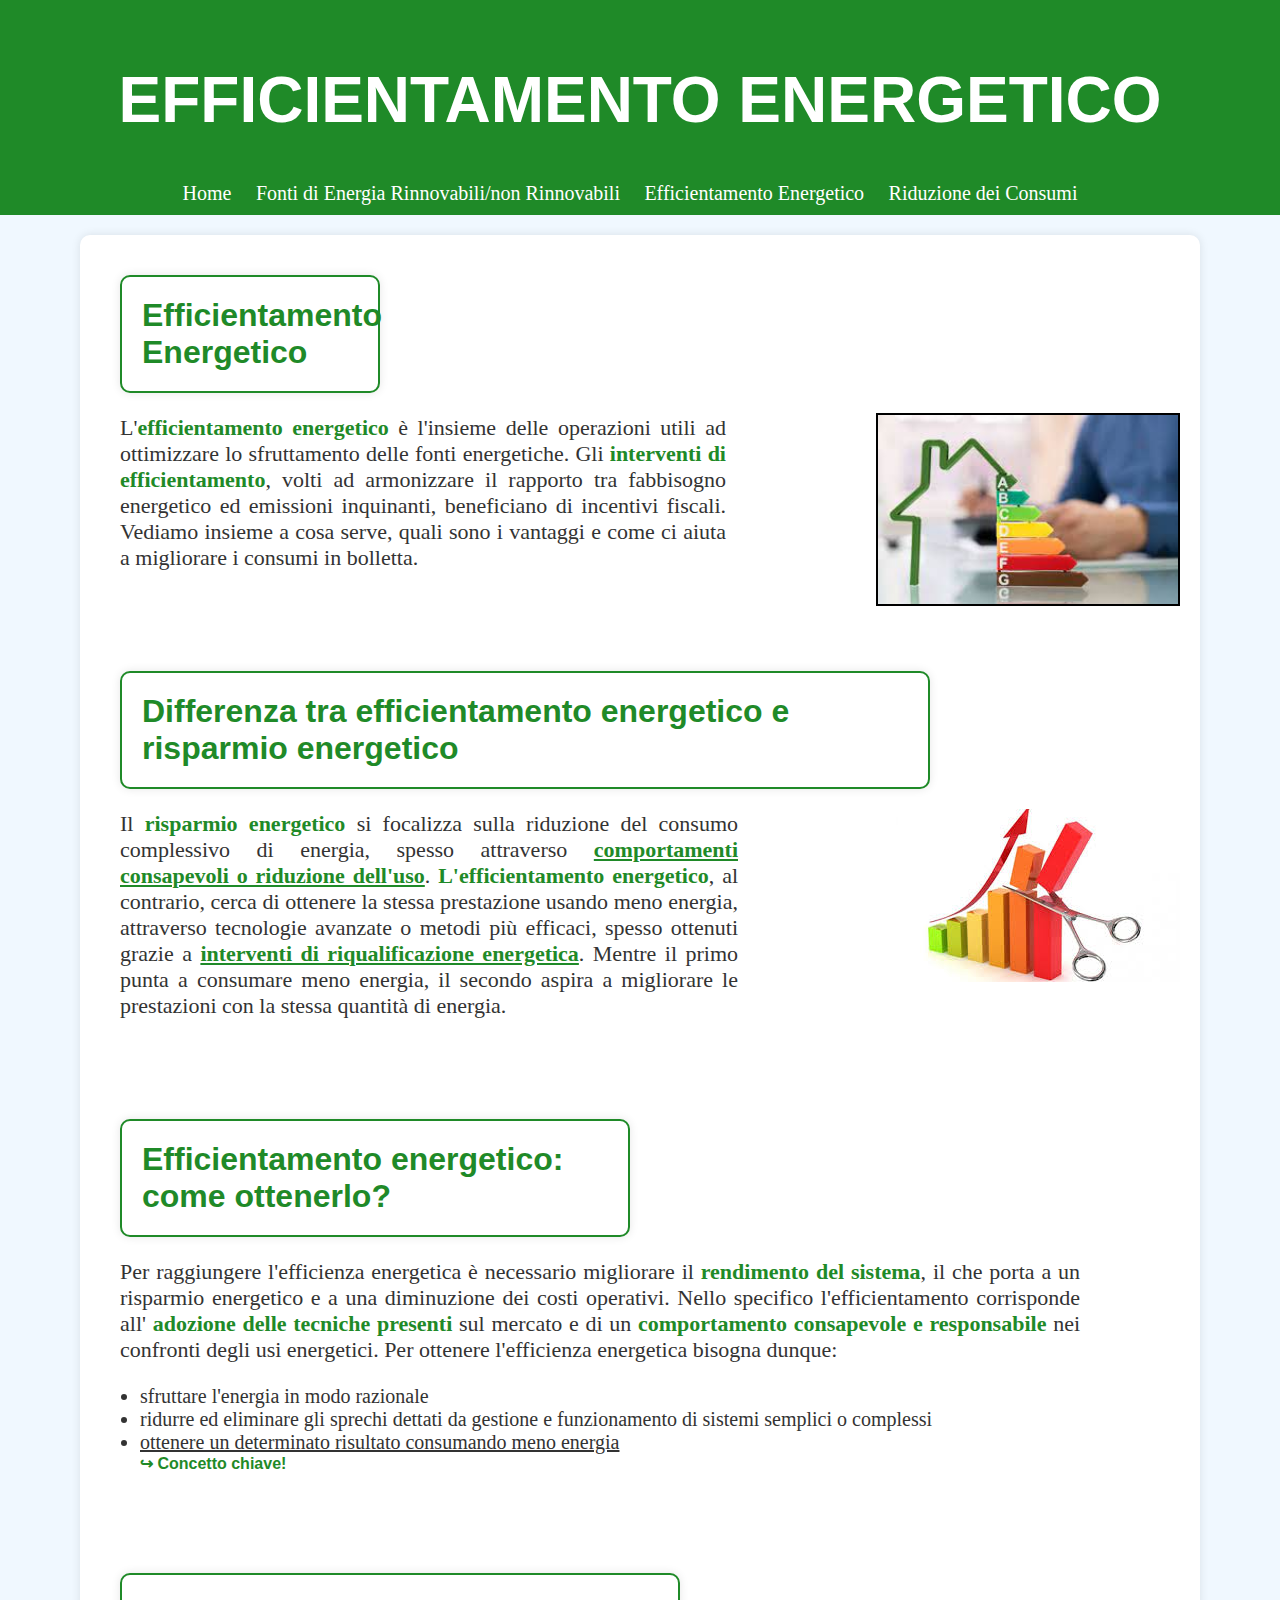
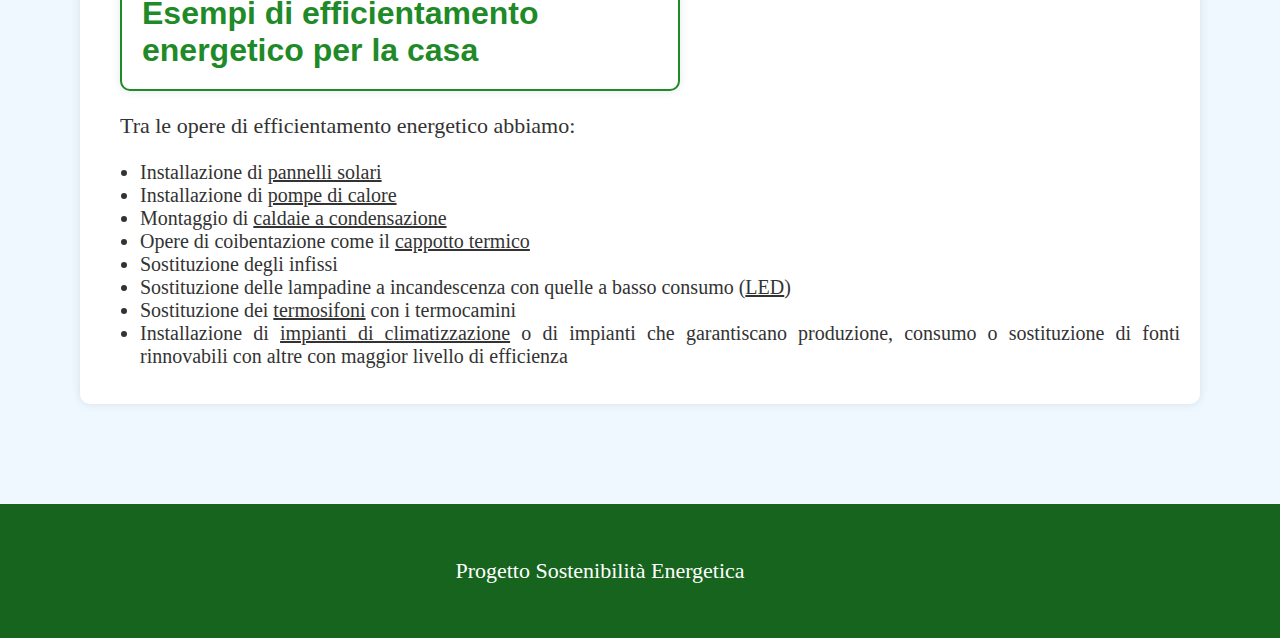
<file: efficientamento.html>
<!DOCTYPE html>
<html lang="it">
<head>
    <meta charset="UTF-8">
    <meta name="viewport" content="width=device-width, initial-scale=1.0">
    <link rel="stylesheet" href="style.css">
    <title>Efficientamento Energetico</title>
</head>
<body>

    <header>
        <h1>EFFICIENTAMENTO ENERGETICO</h1>
    </header>

    <nav>
        <ul>
            <li><a href="index.html">Home</a></li>
            <li><a href="fonti-di-energia.html">Fonti di Energia Rinnovabili/non Rinnovabili</a></li>
            <li><a href="efficientamento.html">Efficientamento Energetico</a></li>
            <li><a href="riduzione-consumi.html">Riduzione dei Consumi</a></li>
        </ul>
    </nav>

    
        <section id="efficientamento"> 
            <h2 style="margin-right: 800px;">Efficientamento Energetico</h2> 

            <img src="foto/eff1.jpeg" alt="eff1" style="float: right; margin-left: 150px; width: 300px; height: auto,; border: 2px solid black">
 
            
            <p>
                 L'<strong>efficientamento energetico</strong> è l'insieme delle operazioni utili ad ottimizzare lo sfruttamento delle fonti energetiche. Gli <strong>interventi di efficientamento</strong>, volti ad armonizzare il rapporto tra fabbisogno energetico ed emissioni inquinanti, beneficiano di incentivi fiscali. Vediamo insieme a cosa serve, quali sono i vantaggi e come ci aiuta a migliorare i consumi in bolletta. 
            </p> 
            
            <div class="spaziovuoto"></div> 
            
            <h2 style="margin-right: 250px;">Differenza tra efficientamento energetico e risparmio energetico</h2> 
            
            <img src="foto/eff2.jpeg" alt="eff2" style="float: right; margin-left: 150px; max-width: 300px; height: auto;">

            
            <p>
                Il <strong>risparmio energetico</strong> si focalizza sulla riduzione del consumo complessivo di energia, spesso attraverso <strong><U>comportamenti consapevoli o riduzione dell'uso</U></strong>. <strong>L'efficientamento energetico</strong>, al contrario, cerca di ottenere la stessa prestazione usando meno energia, attraverso tecnologie avanzate o metodi più efficaci, spesso ottenuti grazie a <strong><U>interventi di riqualificazione energetica</U></strong>. Mentre il primo punta a consumare meno energia, il secondo aspira a migliorare le prestazioni con la stessa quantità di energia. 
            </p>
            
            <div class="spaziovuoto"></div> 

            <h2 style="margin-right: 550px;">Efficientamento energetico: come ottenerlo?</h2> 

            <p>
                Per raggiungere l'efficienza energetica è necessario migliorare il <strong>rendimento del sistema</strong>, il che porta a un risparmio energetico e a una diminuzione dei costi operativi. Nello specifico l'efficientamento corrisponde all' <strong>adozione delle tecniche presenti</strong> sul mercato e di un <strong>comportamento consapevole e responsabile</strong> nei confronti degli usi energetici. Per ottenere l'efficienza energetica bisogna dunque: 
            </p>

             <ul>
                <li>sfruttare l'energia in modo razionale</li> 
                <li>ridurre ed eliminare gli sprechi dettati da gestione e funzionamento di sistemi semplici o complessi</li> 
                <li><U>ottenere un determinato risultato consumando meno energia </U></li>
                <strong><span style="color: #1f8a28;">↪ Concetto chiave!</span></strong> 
            </ul> 
            
            <div class="spaziovuoto"></div> 

            <h2 style="margin-right: 500px;">Esempi di efficientamento energetico per la casa</h2> 
            
            <p>Tra le opere di efficientamento energetico abbiamo:</p> 
            <ul> 
                <li>Installazione di <U>pannelli solari</U></li> 
                <li>Installazione di <U>pompe di calore</U></li> 
                <li>Montaggio di <U>caldaie a condensazione</U></li> 
                <li>Opere di coibentazione come il <U>cappotto termico</U></li> 
                <li>Sostituzione degli infissi</li> 
                <li>Sostituzione delle lampadine a incandescenza con quelle a basso consumo (<U>LED</U>)</li> 
                <li>Sostituzione dei <U>termosifoni</U> con i termocamini</li> 
                <li>Installazione di <U>impianti di climatizzazione</U> o di impianti che garantiscano produzione, consumo o sostituzione di fonti rinnovabili con altre con maggior livello di efficienza</li> 
            </ul> 
        </section>

        <footer class="footer">
            <p style="text-align: center;">Progetto Sostenibilità Energetica</p>
        </footer>

</body>
</html>
</file>
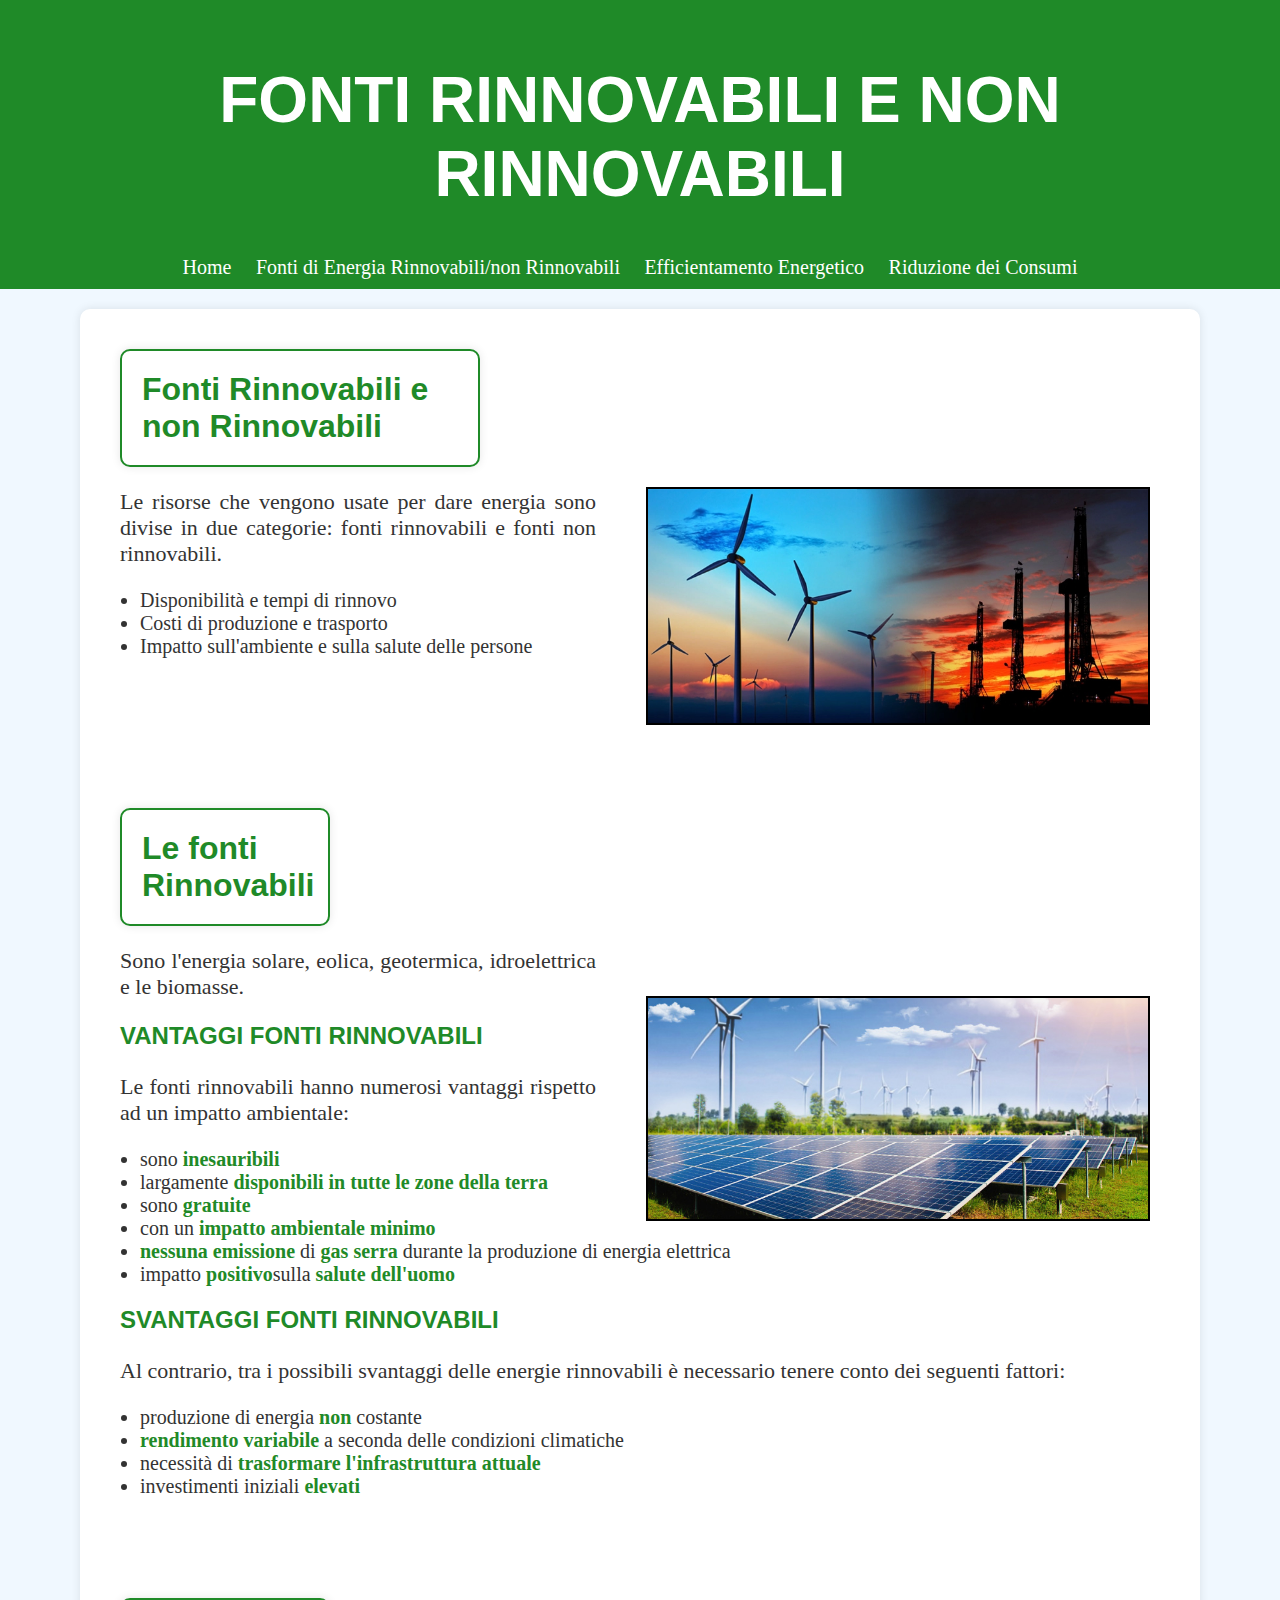
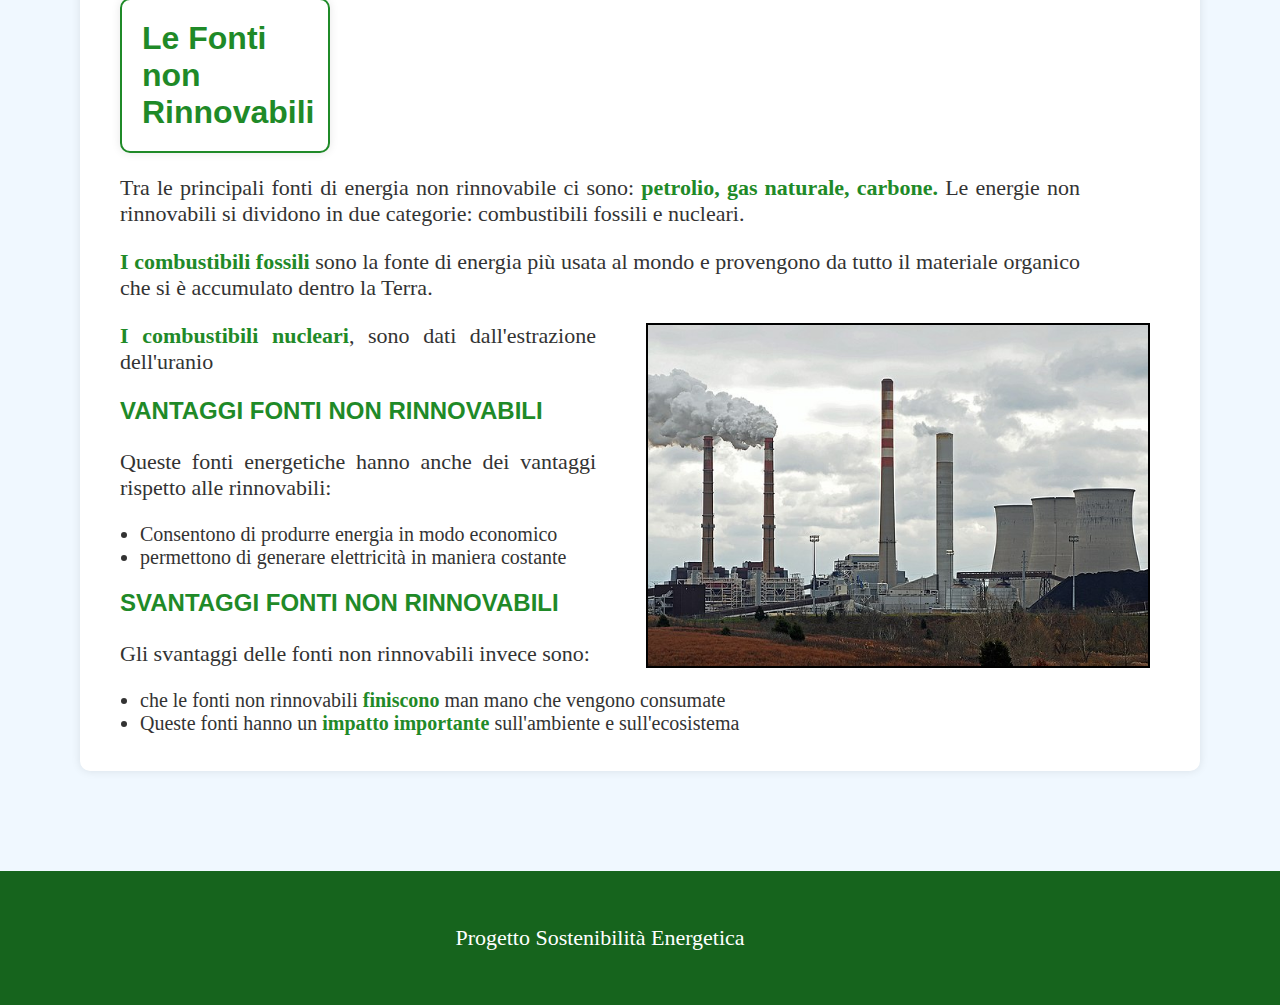
<file: fonti-di-energia.html>
<!DOCTYPE html>
<html lang="it">
<head>
    <meta charset="UTF-8">
    <meta name="viewport" content="width=device-width, initial-scale=1.0">
    <link rel="stylesheet" href="style.css">
    <title>Fonti di Energia</title>
</head>
<body>

    <header>
        <h1>FONTI RINNOVABILI E NON RINNOVABILI</h1>
    </header>

    <nav>
        <ul>
            <li><a href="sostenibilità-energetica.html">Home</a></li>
            <li><a href="fonti-di-energia.html">Fonti di Energia Rinnovabili/non Rinnovabili</a></li>
            <li><a href="efficientamento.html">Efficientamento Energetico</a></li>
            <li><a href="riduzione-consumi.html">Riduzione dei Consumi</a></li>
        </ul>
    </nav>

    <section id="fonti-di-energia">
        <h2 style="margin-right: 700px;">Fonti Rinnovabili e non Rinnovabili</h2>

        <img src="foto/frenr.webp" alt="fonti rinnovabili e non rinnovabili" style="float: right; margin-left: 50px; margin-right: 30px;width: 500px; height: auto; border: 2px solid black;">

        <p>
            Le risorse che vengono usate per dare energia sono divise in due categorie: fonti rinnovabili e fonti non rinnovabili.
        </p>

        <ul>
            <li>Disponibilità e tempi di rinnovo</li>
            <li>Costi di produzione e trasporto </li>
            <li>Impatto sull'ambiente e sulla salute delle persone</li>
        </ul>

        <div style="margin: 150px;"></div> 

        <h2>Le fonti Rinnovabili</h2>

        <img src="foto/fr.jpg" alt="fonti rinnovabili" style="float: right; margin-left: 50px; margin-top: 50px;margin-right: 30px;width: 500px; height: auto; border: 2px solid black;">

        <p>
            Sono l'energia solare, eolica, geotermica, idroelettrica e le biomasse.
        </p>

        <h3>VANTAGGI FONTI RINNOVABILI</h3>

        <p>
            Le fonti rinnovabili hanno numerosi vantaggi rispetto ad un impatto ambientale:
        </p>

        <ul>
            <li>sono <strong>inesauribili</strong></li>
            <li>largamente <strong>disponibili in tutte le zone della terra</strong></li>
            <li>sono <strong>gratuite</strong></li>
            <li>con un <strong>impatto ambientale minimo</strong></li>
            <li><strong>nessuna emissione</strong> di <strong>gas serra</strong> durante la produzione di energia elettrica</li>
            <li>impatto <strong>positivo</strong>sulla <strong>salute dell'uomo</strong></li>
        </ul>

        <h3>SVANTAGGI FONTI RINNOVABILI</h3>

        <p>
            Al contrario, tra i possibili svantaggi delle energie rinnovabili è necessario tenere conto dei seguenti fattori:
        </p>

        <ul>
            <li>produzione di energia <strong>non</strong> costante</li>
            <li><strong>rendimento variabile</strong> a seconda delle condizioni climatiche</li>
            <li>necessità di <strong>trasformare l'infrastruttura attuale</strong></li>
            <li>investimenti iniziali <strong>elevati</strong></li>
        </ul>

        <div class="spaziovuoto"></div> 

        <h2>Le Fonti non Rinnovabili</h2>
        <p>
            Tra le principali fonti di energia non rinnovabile ci sono:
<strong>petrolio, gas naturale, carbone.</strong>
Le energie non rinnovabili si dividono in due categorie: combustibili fossili e nucleari.
        </p>

        <p>
<strong>I combustibili fossili</strong> sono la fonte di energia più usata al mondo e provengono da tutto il materiale organico che si è accumulato dentro la Terra.
        </p>

        <img src="foto/fnr.jpg" alt="fonti non rinnovabili" style="float: right; margin-left: 50px; margin-right: 30px;width: 500px; height: auto; border: 2px solid black;">

        <p>
<strong>I combustibili nucleari</strong>,  sono dati dall'estrazione dell'uranio
        </p>

        <h3>VANTAGGI FONTI NON RINNOVABILI</h3>

        <p>Queste fonti energetiche hanno anche dei vantaggi rispetto alle rinnovabili:</p>

        <ul>
            <li>Consentono di produrre energia in modo economico</li>
            <li>permettono di generare elettricità in maniera costante</li>
        </ul>

        <h3>SVANTAGGI FONTI NON RINNOVABILI</h3>

        <p>Gli svantaggi delle fonti non rinnovabili invece sono:</p>

        <ul>
            <li>che le fonti non rinnovabili <strong>finiscono</strong> man mano che vengono consumate</li>
            <li>Queste fonti hanno un <strong>impatto importante</strong> sull'ambiente e  sull'ecosistema</li>
        </ul>
    </section>
    
    <footer class="footer">
        <p style="text-align: center;">Progetto Sostenibilità Energetica</p>
    </footer>

</body>
</html>
</file>
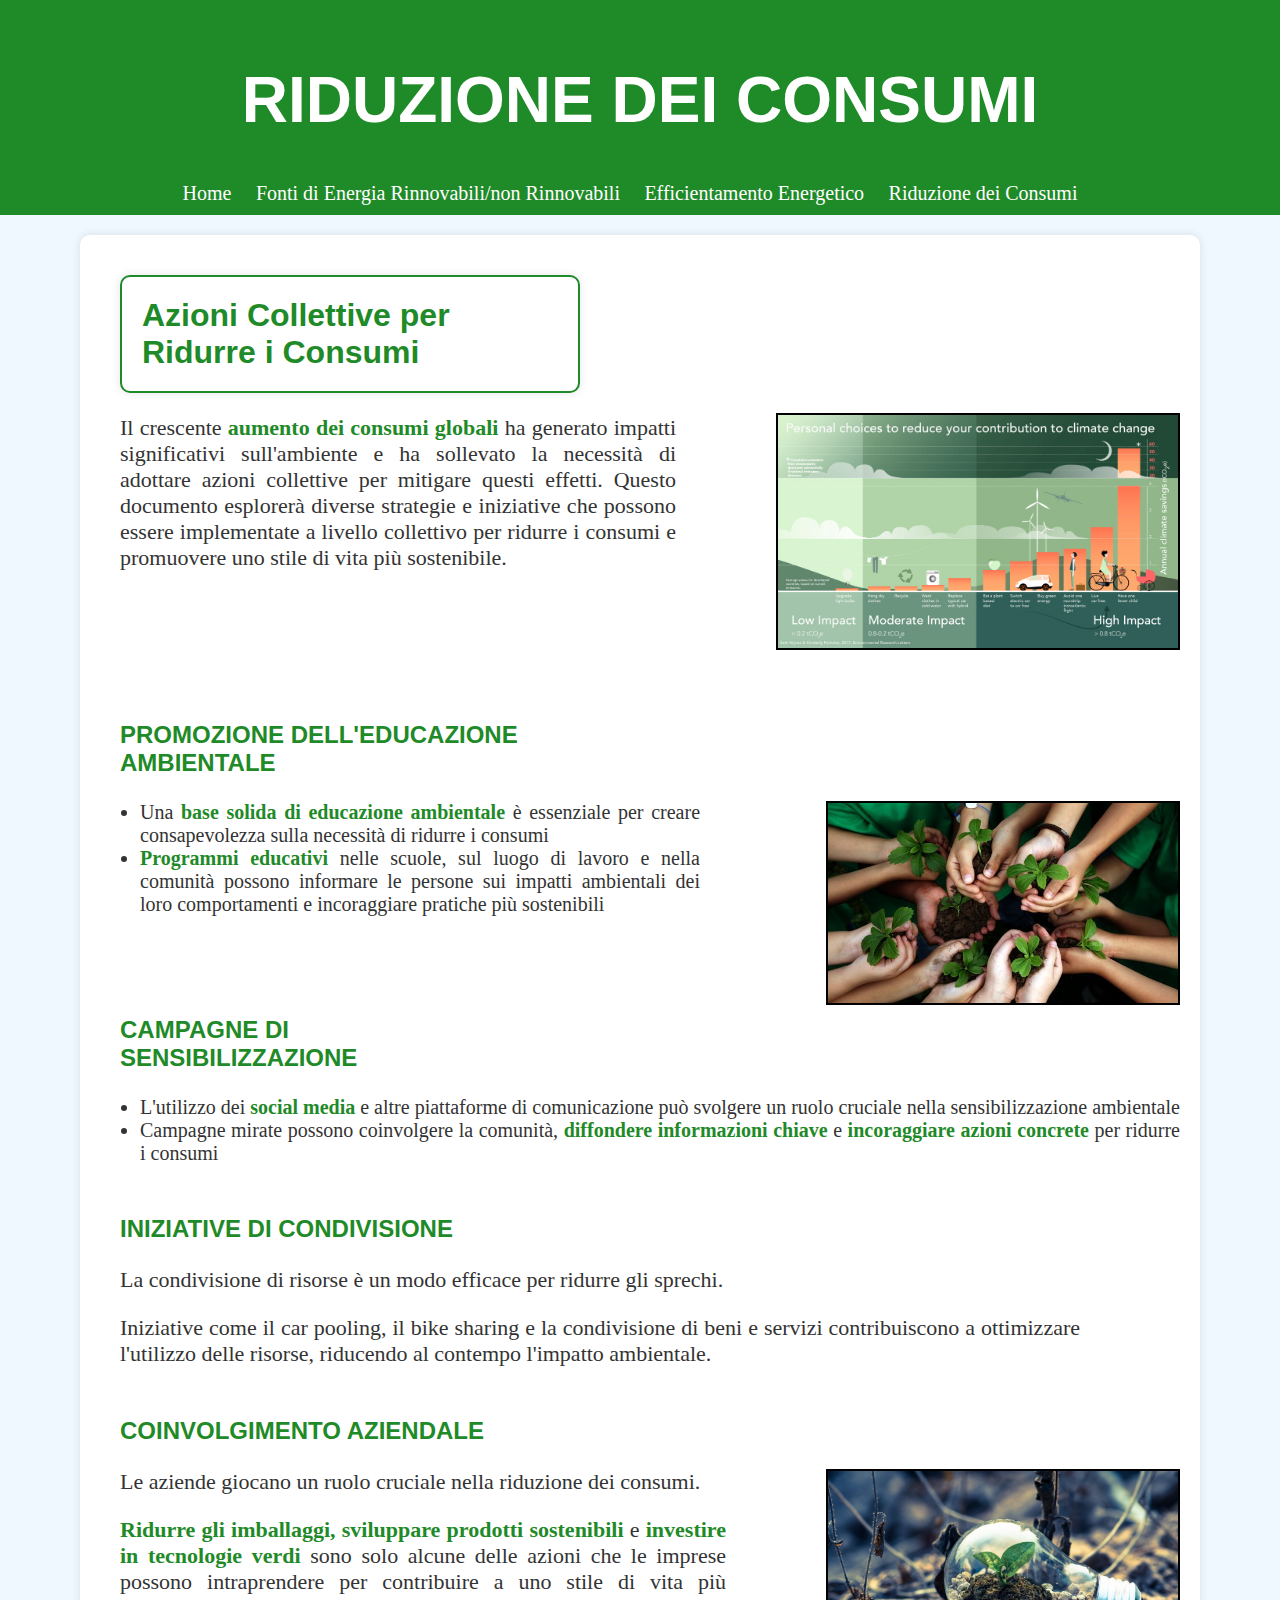
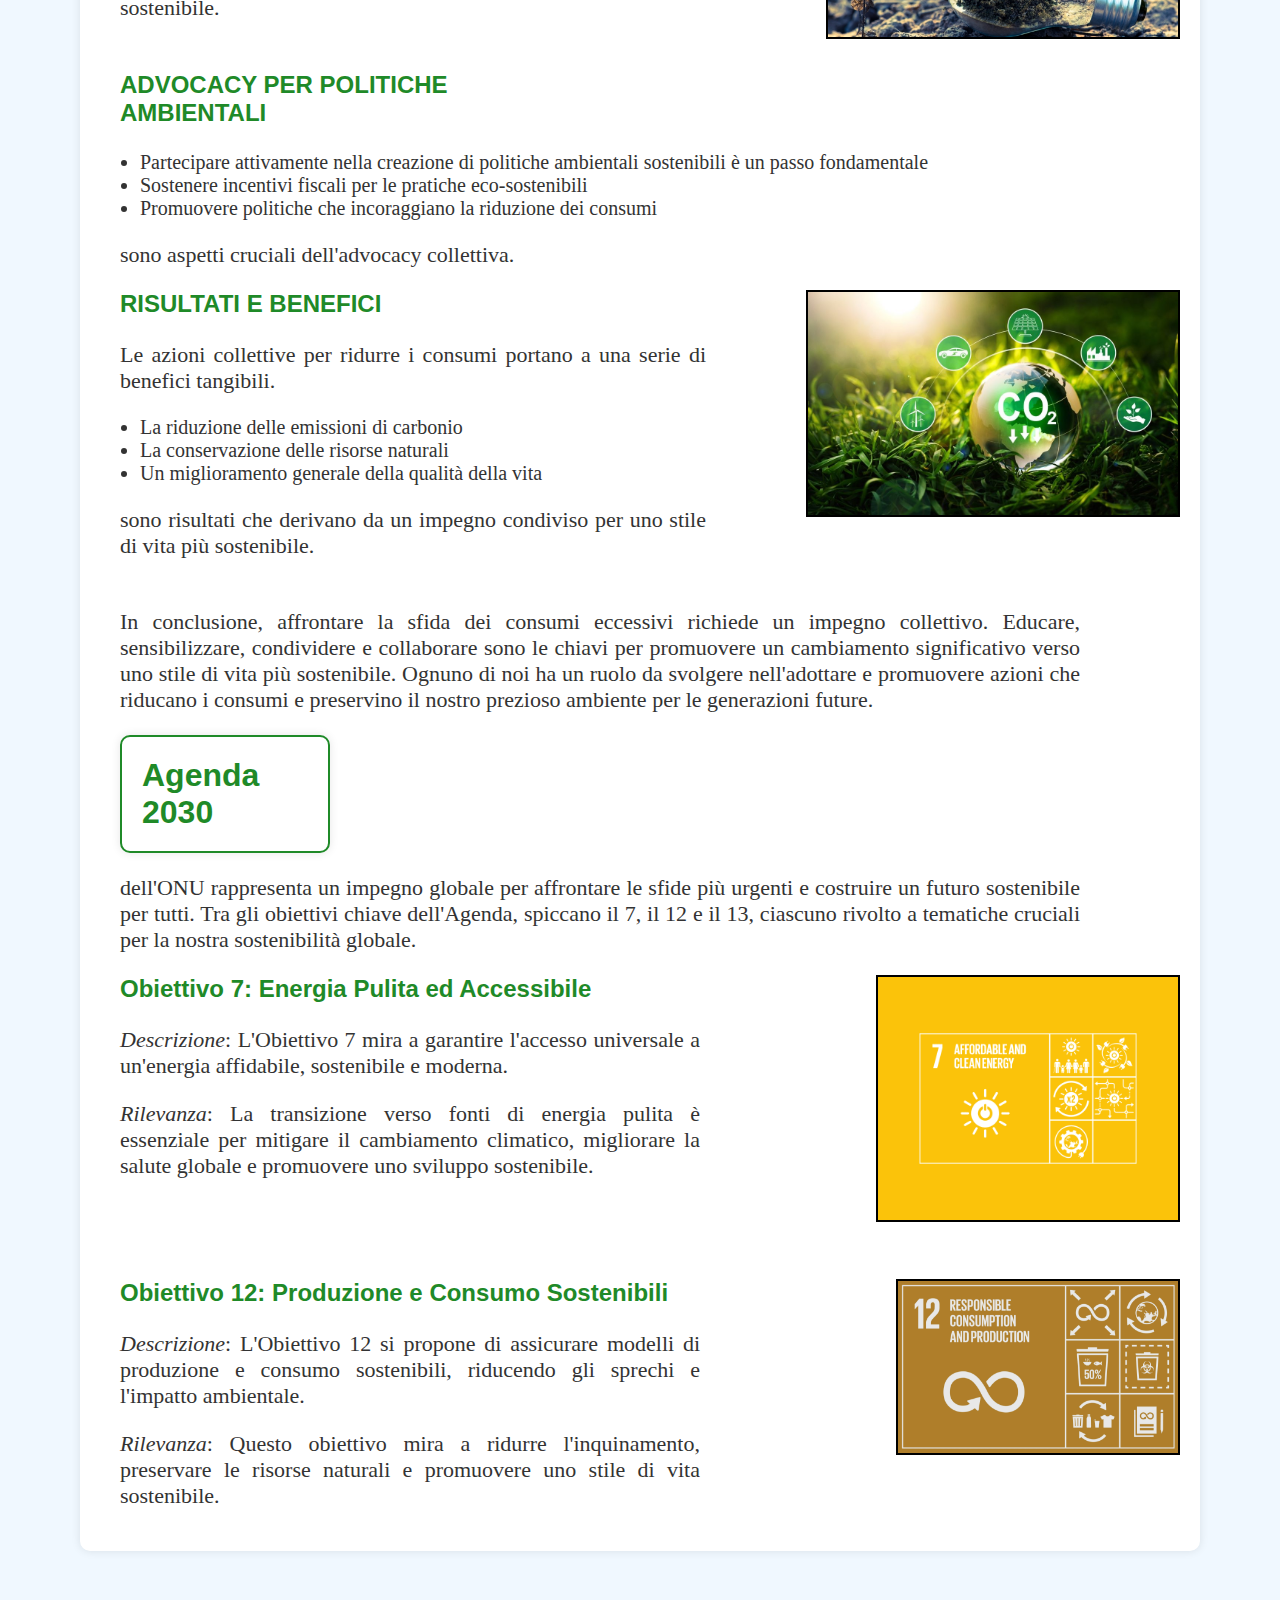
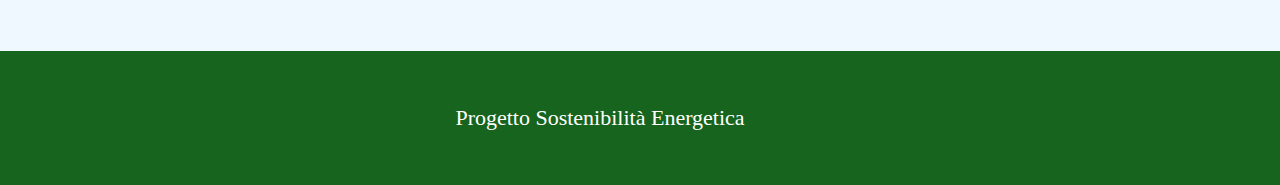
<file: riduzione-consumi.html>
<!DOCTYPE html>
<html lang="it">
<head>
    <meta charset="UTF-8">
    <meta name="viewport" content="width=device-width, initial-scale=1.0">
    <link rel="stylesheet" href="style.css">
    <title>Riduzione dei Consumi</title>
</head>
<body>

    <header>
        <h1>RIDUZIONE DEI CONSUMI</h1>
    </header>

    <nav>
        <ul>
            <li><a href="index.html">Home</a></li>
            <li><a href="fonti-di-energia.html">Fonti di Energia Rinnovabili/non Rinnovabili</a></li>
            <li><a href="efficientamento.html">Efficientamento Energetico</a></li>
            <li><a href="riduzione-consumi.html">Riduzione dei Consumi</a></li>
        </ul>
    </nav>

    <section id="riduzione-consumi">

        <h2 style="margin-right: 600px;">Azioni Collettive per Ridurre i Consumi</h2>

        <img src="foto/tavo1.jpg" alt="scelte personali per ridurre l'iqnuinamento" style="float: right;border: 2px solid black; margin-left: 100px; width: 400px; height: auto;">

        <p>
            Il crescente <strong>aumento dei consumi globali</strong> ha generato impatti significativi sull'ambiente e ha sollevato la necessità di adottare azioni collettive per mitigare questi effetti. Questo documento esplorerà diverse strategie e iniziative che possono essere implementate a livello collettivo per ridurre i consumi e promuovere uno stile di vita più sostenibile.
        </p>

        <div style="margin: 150px;"></div> 

        <h3 style="margin-right: 600px;">PROMOZIONE DELL'EDUCAZIONE AMBIENTALE</h3>

        <img src="foto/tavo3.jpeg" alt="" style="float: right;border: 2px solid black; margin-left: 100px; width: 350px; height: auto;">

        <ul class="img">
            <li>Una <strong>base solida di educazione ambientale</strong> è essenziale per creare consapevolezza sulla necessità di ridurre i consumi</li>
            <li><strong>Programmi educativi</strong> nelle scuole, sul luogo di lavoro e nella comunità possono informare le persone sui impatti ambientali dei loro comportamenti e incoraggiare pratiche più sostenibili</li>
        </ul>

        <div class="spaziovuoto"></div> 

        <h3 style="margin-right: 750px;">CAMPAGNE DI SENSIBILIZZAZIONE</h3>

        <ul>
            <li >L'utilizzo dei <strong>social media</strong> e altre piattaforme di comunicazione può svolgere un ruolo cruciale nella sensibilizzazione ambientale</li>
            <li>Campagne mirate possono coinvolgere la comunità, <strong>diffondere informazioni chiave</strong> e <strong>incoraggiare azioni concrete</strong> per ridurre i consumi</li>
        </ul>

        <div class="spaziovuoto2"></div> 

        <h3>INIZIATIVE DI CONDIVISIONE</h3>

        <p>
            La condivisione di risorse è un modo efficace per ridurre gli sprechi.
        </p>

        <p>
            Iniziative come il car pooling, il bike sharing e la condivisione di beni e servizi contribuiscono a ottimizzare l'utilizzo delle risorse, riducendo al contempo l'impatto ambientale.
        </p>

        <div class="spaziovuoto2"></div> 

        <h3>COINVOLGIMENTO AZIENDALE</h3>

        <img src="foto/tavo2.jpeg" alt="" style="float: right;border: 2px solid black; margin-left: 100px; width: 350px; height: auto;">

        <p>
            Le aziende giocano un ruolo cruciale nella riduzione dei consumi.
        </p>

        <p>
            <strong>Ridurre gli imballaggi, sviluppare prodotti sostenibili</strong> e <strong>investire in tecnologie verdi</strong> sono solo alcune delle azioni che le imprese possono intraprendere per contribuire a uno stile di vita più sostenibile.

        </p>

        <div class="spaziovuoto2"></div> 

        <h3 style="margin-right: 700px;">ADVOCACY PER POLITICHE AMBIENTALI</h3>

        <ul>
            <li>Partecipare attivamente nella creazione di politiche ambientali sostenibili è un passo fondamentale</li>
            <li>Sostenere incentivi fiscali per le pratiche eco-sostenibili</li>
            <li>Promuovere politiche che incoraggiano la riduzione dei consumi</li>
        </ul>

        <p>
            sono aspetti cruciali dell'advocacy collettiva.
        </p>

        <img src="foto/tavo4.jpg" alt="" style="float: right;border: 2px solid black; margin-left: 100px; width: 370px; height: auto;">

        <h3>RISULTATI E BENEFICI</h3>

        <p>
            Le azioni collettive per ridurre i consumi portano a una serie di benefici tangibili. 
        </p>

        <ul>
            <li>La riduzione delle emissioni di carbonio</li>
            <li>La conservazione delle risorse naturali</li>
            <li>Un miglioramento generale della qualità della vita</li>
        </ul>

        <p>
            sono risultati che derivano da un impegno condiviso per uno stile di vita più sostenibile.
        </p>

        <div class="spaziovuoto2"></div>

        <p>
            In conclusione, affrontare la sfida dei consumi eccessivi richiede un impegno collettivo. Educare, sensibilizzare, condividere e collaborare sono le chiavi per promuovere un cambiamento significativo verso uno stile di vita più sostenibile. Ognuno di noi ha un ruolo da svolgere nell'adottare e promuovere azioni che riducano i consumi e preservino il nostro prezioso ambiente per le generazioni future.
        </p>

        <h2>Agenda 2030</h2>

        <p>
            dell'ONU rappresenta un impegno globale per affrontare le sfide più urgenti e costruire un futuro sostenibile per tutti. Tra gli obiettivi chiave dell'Agenda, spiccano il 7, il 12 e il 13, ciascuno rivolto a tematiche cruciali per la nostra sostenibilità globale.
        </p>

        <img src="foto/ag2030ob7.png" alt="agenda 2030 obbiettivo 7" style="float: right;border: 2px solid black; margin-left: 100px; width: 300px; height: auto;">

        <h3>Obiettivo 7: Energia Pulita ed Accessibile</h3>

        <p class="img">
            <em>Descrizione</em>: L'Obiettivo 7 mira a garantire l'accesso universale a un'energia affidabile, sostenibile e moderna.
        </p>

        <p class="img">
            <em>Rilevanza</em>: La transizione verso fonti di energia pulita è essenziale per mitigare il cambiamento climatico, migliorare la salute globale e promuovere uno sviluppo sostenibile.
        </p>

        <div class="spaziovuoto"></div> 

        <img src="foto/ag2030ob12.png" alt="agenda 2030 obbiettivo 12" style="float: right;border: 2px solid black; margin-left: 100px; width: 280px; height: auto;">

        <h3>Obiettivo 12: Produzione e Consumo Sostenibili</h3>

        <p class="img">
            <em>Descrizione</em>: L'Obiettivo 12 si propone di assicurare modelli di produzione e consumo sostenibili, riducendo gli sprechi e l'impatto ambientale.
        </p>

        <p class="img">
            <em>Rilevanza</em>: Questo obiettivo mira a ridurre l'inquinamento, preservare le risorse naturali e promuovere uno stile di vita sostenibile.
        </p>

    </section>

    <footer class="footer">
        <p style="text-align: center;">Progetto Sostenibilità Energetica</p>
    </footer>

</body>
</html>
</file>
<file: style.css>
body {
    font-family: Arial, sans-serif;
    margin: 0px;
    padding: 0px;
    background-color: #f0f8ff;
    color: #333; /* #333*/
}
header {
    background-color: #1f8a28;
    color: #ffffff;
    padding: 20px;
    text-align: center;
}
section {
    padding: 20px;
    margin: 20px;
    margin-left: 80px;
    margin-right: 80px;
    background-color: #fff;
    border-radius: 10px;
    box-shadow: 0 0 10px rgba(0, 0, 0, 0.1);
}
/*footer {
    background-color: #1f8a28;
    color: #fff;
    text-align: center;
    padding-top: 30px;
    padding-bottom: 30px;
    /*position: fixed;*/ /* se lo togli la pagina si puo allungare verticalmente */
    /*bottom: 0;
    width: 100%;
}*/
h1 {
    font-size: 4em; /* Testo più grande */
    margin-bottom: 15px;
}
h2 {
    color: #1f8a28;
    font-size: 32px;
    padding: 20px;
    margin: 20px;
    margin-left: 20px;
    margin-right: 850px;
    background-color: #fff;
    border-radius: 10px;
    border: 2px solid #1f8a28;
    box-shadow: 0 0 10px rgba(0, 0, 0, 0.1);

}
h3 {
    color: #1f8a28;
    margin-top: 20px;
    margin-left: 20px;
    font-size: 1.5em; /* Testo più grande */
}
p {
    margin-left: 20px;
    margin-right: 100px;
    font-size: 22px;
    font-family: "addington";
    text-align: justify;
}
li{
    font-size: 20px;
    font-family: "addington";
    text-align: justify;
}
nav {
    background-color: #1f8a28;
    color: #ffffff;
    padding: 10px;
}
nav ul {
    list-style-type: none;
    margin: 0;
    padding: 0;
    text-align: center;
}
nav li {
    display: inline-block;
    margin-right: 20px;
}
nav a {
    text-decoration: none;
    color: #ffffff;
}
strong {
    color: #1f8a28;
    font-weight: bold; /* Rendiamo il testo in grassetto */
}
a:hover {
    text-decoration: underline;
}

.spaziovuoto {
    margin: 100px;
}
.img{
    margin-right: 480px;
}
.spaziovuoto2 {
    margin: 50px;
}
aside{
    margin-left: 100px;
    p {
        font-size: 18px;
    }
}











.footer{
    padding: 2em;
}

footer {
    background-color: #16641d;
    color: #fff;
    padding-left: 130px;
    padding-top: 20px;
    padding-bottom: 30px;
    text-align: center;
    margin-top:100px ;
    a:hover {
        text-decoration: underline;
    }
}

.footer-content {
    display: flex;
    justify-content: space-between;
    align-items: center;
}

.footer-names,
.footer-center,
.footer-links {
    flex: 1;
}

.footer-names ul,
.footer-links ul {
    list-style: none;
    padding: 0;
    margin: 0;
}

.footer-names li,
.footer-links li {
    margin: 5px 0;
}

.footer-center p, 
.footer-content p {
    margin-left: 0;
}

.footer-links a {
    color: #fff;
    text-decoration: none;
    margin-left: 10px;
}
</file>
